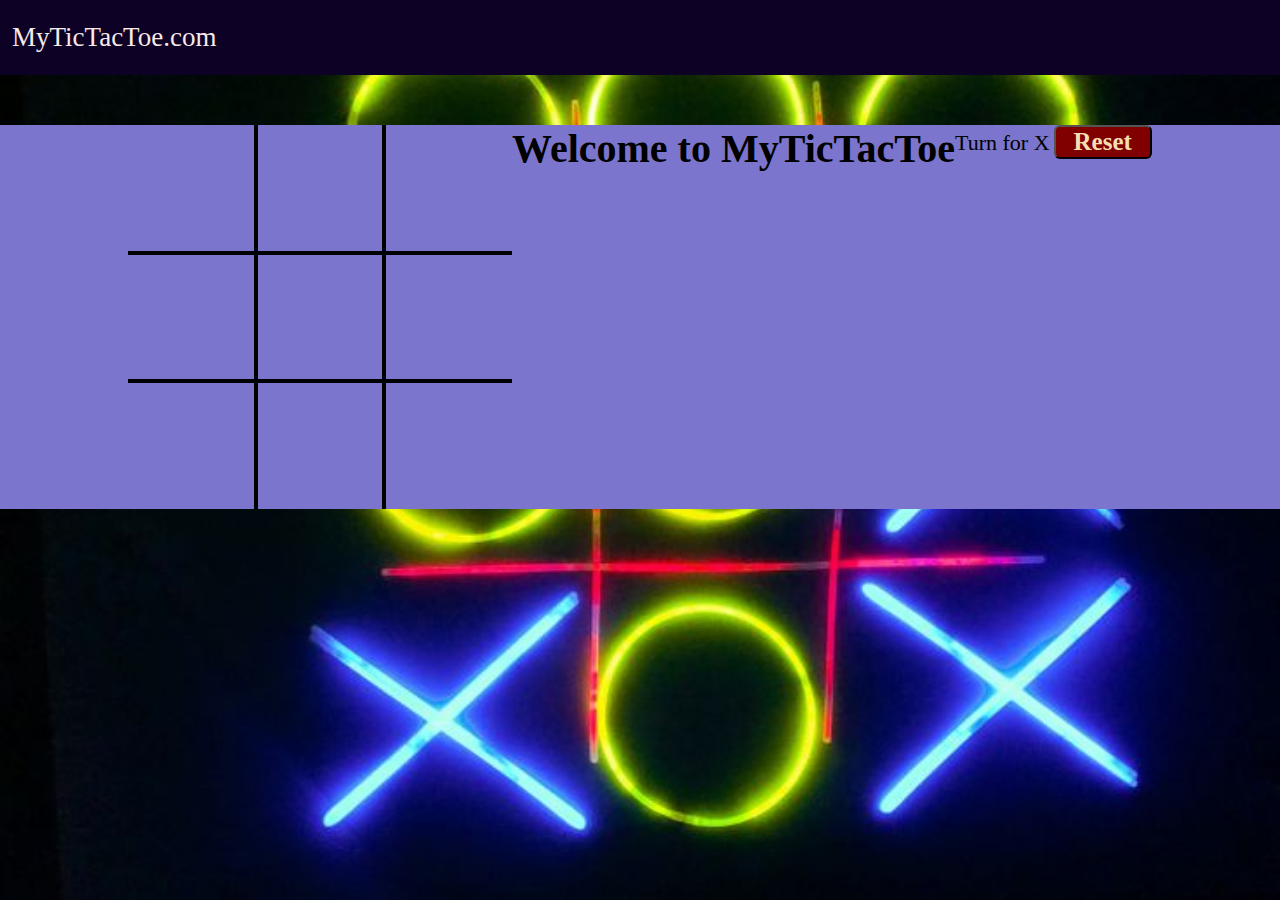
<file: index.html>
<!DOCTYPE html>
<html lang="en">
<head>
    <meta charset="UTF-8">
    <meta name="viewport" content="width=device-width, initial-scale=1.0">
    <title>Tic Tac Toe</title>
    <link rel="stylesheet" href="style.css">
</head>
<body>
    
    <nav>
        <ul>
            <li>
                MyTicTacToe.com
            </li>
        </ul>
    </nav>
    <div class="gameContainer">
        <div class="container">
            
            <div class="box bt-0 bl-0"><span class="boxtext"></span></div>
            <div class="box bt-0 "><span class="boxtext"></span></div>
            <div class="box bt-0 br-0"><span class="boxtext"></span></div>
            <div class="box  bl-0"><span class="boxtext"></span></div>
            <div class="box "><span class="boxtext"></span></div>
            <div class="box br-0 "><span class="boxtext"></span></div>
            <div class="box bb-0 bl-0"><span class="boxtext"></span></div>
            <div class="box bb-0 "><span class="boxtext"></span></div>
            <div class="box bb-0 br-0"><span class="boxtext"></span></div>
        </div>
        <div class="gameInfo"><h1>Welcome to MyTicTacToe</h1></div>
        <div>
            <span class="info">Turn for X</span>
            <button id="reset">Reset</button>
        </div>
        <div class="imgbox">
            <img src="gif.gif" alt="">
        </div>
    </div>
    <script src="script.js"></script>
</body>
</html>
</file>
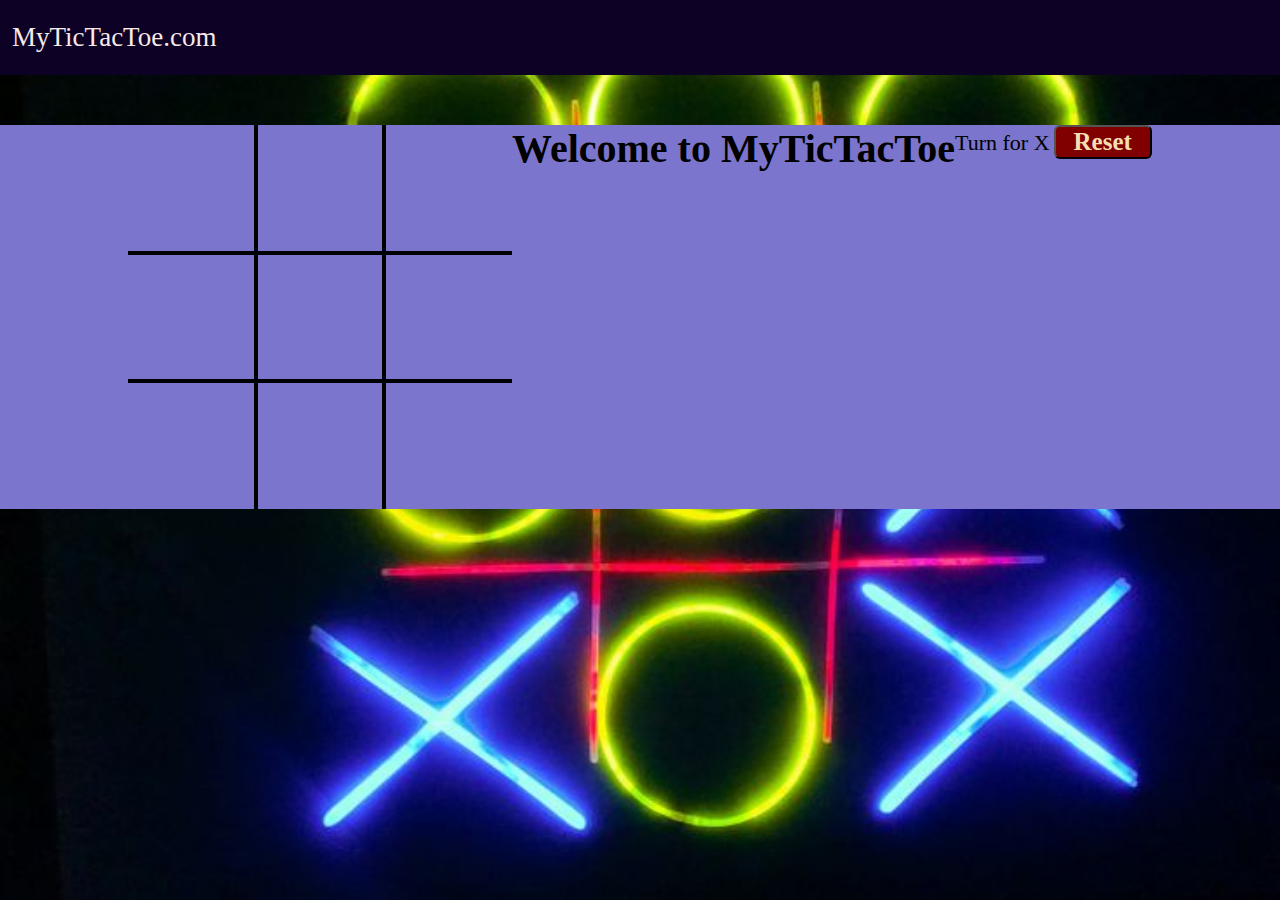
<file: html.html>
<!DOCTYPE html>
<html lang="en">
<head>
    <meta charset="UTF-8">
    <meta name="viewport" content="width=device-width, initial-scale=1.0">
    <title>Tic Tac Toe</title>
    <link rel="stylesheet" href="style.css">
</head>
<body>
    
    <nav>
        <ul>
            <li>
                MyTicTacToe.com
            </li>
        </ul>
    </nav>
    <div class="gameContainer">
        <div class="container">
            
            <div class="box bt-0 bl-0"><span class="boxtext"></span></div>
            <div class="box bt-0 "><span class="boxtext"></span></div>
            <div class="box bt-0 br-0"><span class="boxtext"></span></div>
            <div class="box  bl-0"><span class="boxtext"></span></div>
            <div class="box "><span class="boxtext"></span></div>
            <div class="box br-0 "><span class="boxtext"></span></div>
            <div class="box bb-0 bl-0"><span class="boxtext"></span></div>
            <div class="box bb-0 "><span class="boxtext"></span></div>
            <div class="box bb-0 br-0"><span class="boxtext"></span></div>
        </div>
        <div class="gameInfo"><h1>Welcome to MyTicTacToe</h1></div>
        <div>
            <span class="info">Turn for X</span>
            <button id="reset">Reset</button>
        </div>
        <div class="imgbox">
            <img src="gif.gif" alt="">
        </div>
    </div>
    <script src="script.js"></script>
</body>
</html>
</file>
<file: style.css>
*{
    margin: 0;
    padding: 0;
    
}
body {
    background-image: url('bg.jpg');
    background-repeat: no-repeat;
    background-attachment: fixed;
  background-size: 100% 100%;
  }

nav{
    background-color: rgb(13, 1, 38);
    color: rgb(248, 233, 233);
    height: 75px;
    font-size: 27px;
    display: flex;
    align-items: center;
    padding: 0px 12px;
    font-family: "Pacifico", cursive;
    font-weight: 400;
    font-style: normal;
    
}

nav ul{
    list-style: none;
}

.gameContainer{
background-color: rgb(123, 117, 205);
display: flex;
margin-top: 50px;
justify-content: center;
}

.container{
display: grid;
grid-template-columns: repeat(3, 10vw);
grid-template-rows: repeat(3, 10vw);
font-family: 'Lucida Sans', 'Lucida Sans Regular', 'Lucida Grande', 'Lucida Sans Unicode', Geneva, Verdana, sans-serif;

}
.box{
    border: 2px solid black;
    font-size: 8vw;
    display: flex;
    justify-content: center;
    align-items: center;
}

.box:hover{
    background-color: purple;
}
.info{
    font-size: 22px;
}

.gameinfo{
    padding:0 34px ;
    font-family: "Macondo", cursive;
    font-weight: 400;
    font-style: normal;
}

.gameInfo h1{
    font-size: 2.5rem;
}

.imgbox img{
width: 0;
transition: width 1s ease-in-out;
}

.br-0{
    border-right: 0;
}

.bl-0{
    border-left: 0;
}

.bt-0{
    border-top: 0;
}
.bb-0{
    border-bottom: 0;
}

#reset{
    background-color: maroon;
    color: wheat;
    border-radius: 6px;
    cursor: pointer;
    font-family: 'Baloo Bhaina 2';
    font-size: 25px;
    font-weight: bolder;
    margin: 65px -245p;
    padding: 1px 18px;
    size: 20px;
    align-items: center;
}

.line{
    background-color: rgb(101, 70, 70);
    height: 3px;
    width: 0;
    position: absolute;
    
    transition: width 1s ease-in-out;
}

@media screen and (max-width: 950px)
{
    .gameContainer{
        flex-wrap: wrap;
    }
    .gameInfo{
        margin-top: 34px;
    }
    .gameInfo h1{
        font-size: 1.5rem;
    }
    .container { 
        grid-template-rows: repeat(3, 20vw);
        grid-template-columns: repeat(3, 20vw);
    }
}
</file>
